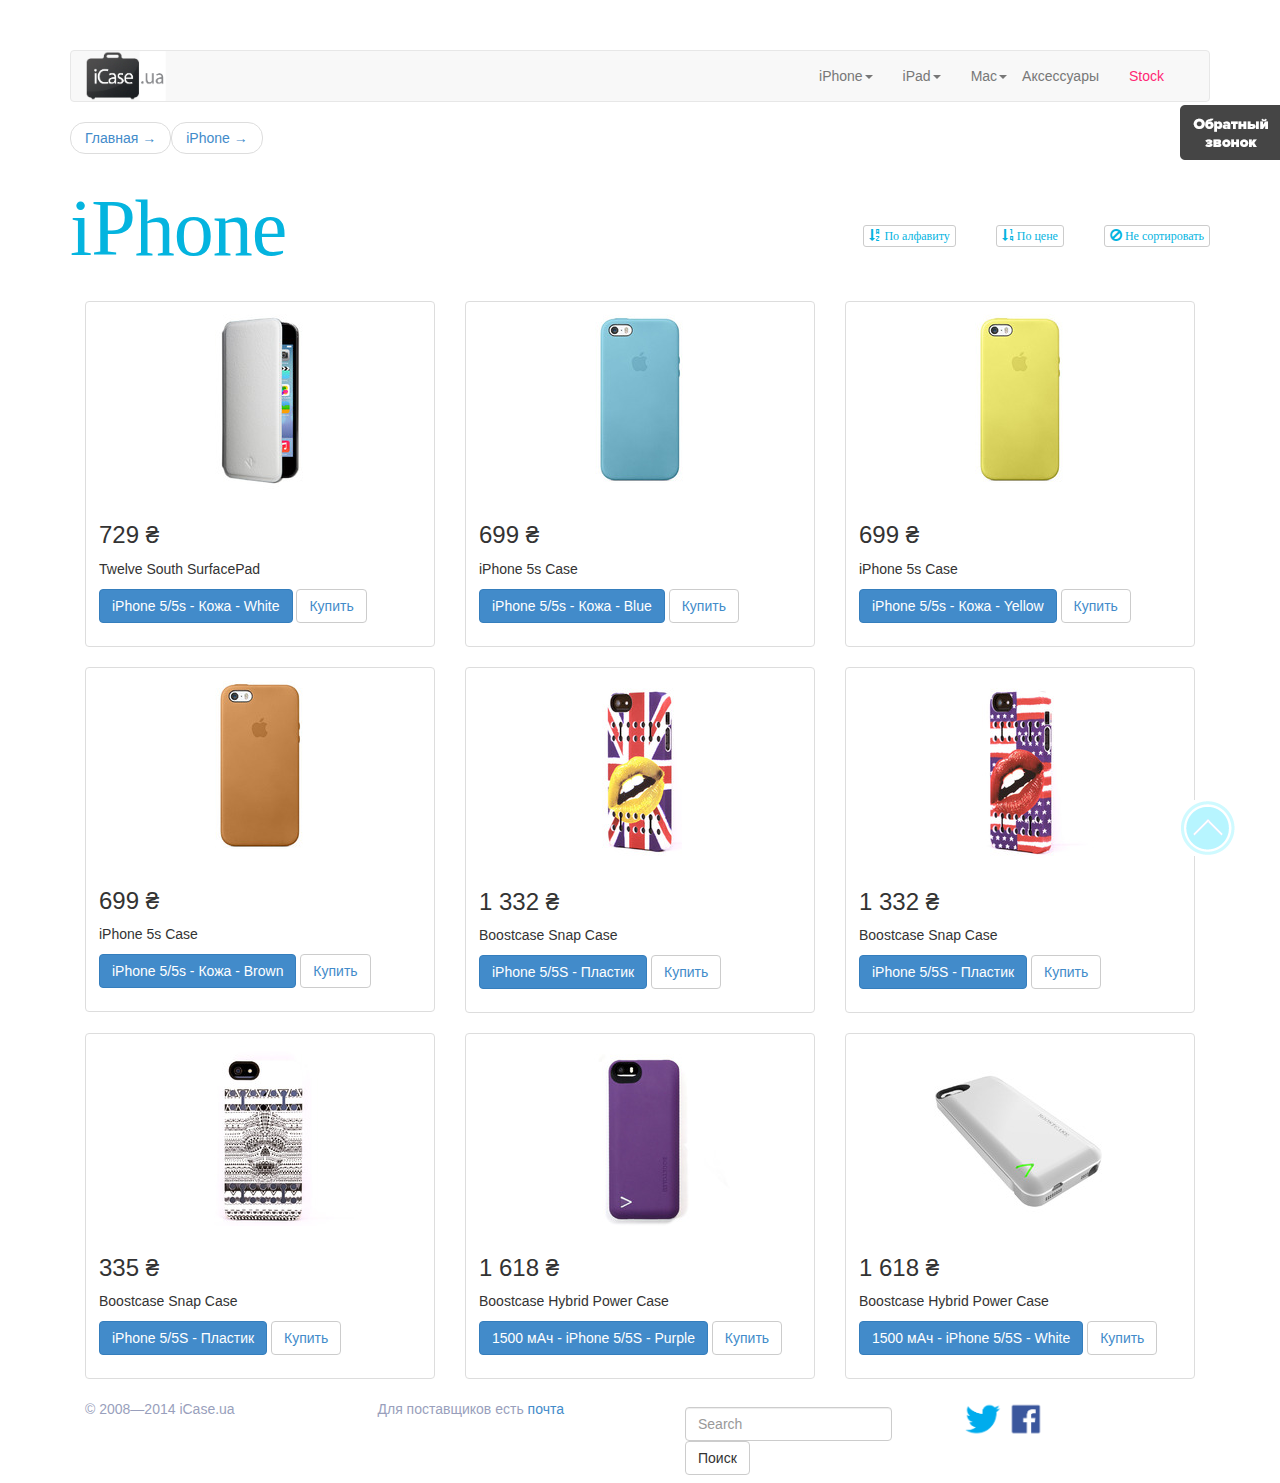
<file: index.html>
<!DOCTYPE html>
<html lang="en">
  <head>
    <meta charset="utf-8">
    <meta http-equiv="X-UA-Compatible" content="IE=edge">
    <meta name="viewport" content="width=device-width, initial-scale=1">
 <title>iPhone | iCase.ua</title>

 <link rel="shortcut icon" href="images/favicon.ico" type="image/x-icon">
<link rel="icon" href="images/favicon.ico" type="image/x-icon">

    <!-- Bootstrap -->
    <link href="css/bootstrap.css" rel="stylesheet">
    <link href="css/styles.css" rel="stylesheet">

    <!-- HTML5 Shim and Respond.js IE8 support of HTML5 elements and media queries -->
    <!-- WARNING: Respond.js doesn't work if you view the page via file:// -->
    <!--[if lt IE 9]>
      <script src="https://oss.maxcdn.com/libs/html5shiv/3.7.0/html5shiv.js"></script>
      <script src="https://oss.maxcdn.com/libs/respond.js/1.4.2/respond.min.js"></script>
    <![endif]-->
  </head>

  <body>
    <!-- jQuery (necessary for Bootstrap's JavaScript plugins) -->
    <script src="https://ajax.googleapis.com/ajax/libs/jquery/1.11.1/jquery.min.js"></script>
    <!-- Include all compiled plugins (below), or include individual files as needed -->
    <script src="js/bootstrap.min.js"></script>

<!--Обратный звонок-->
<div id="callback">
  <a href="#">
    <img src="images/Callback.png" alt="Обратный звонок" >
  </a>
</div>

<!--Якорь начало-->
<div id="up">
  <a href="#">
    <img src="images/UP^.png" alt="В начало">
  </a>
</div>


<div class="container">
	

<nav class="navbar navbar-default" role="navigation">
  <div class="container-fluid">
    <!-- Brand and toggle get grouped for better mobile display -->
    <div class="navbar-header">
      <button type="button" class="navbar-toggle collapsed" data-toggle="collapse" data-target="#bs-example-navbar-collapse-1">
        <span class="sr-only">Toggle navigation</span>
        <span class="icon-bar"></span>
        <span class="icon-bar"></span>
        <span class="icon-bar"></span>
      </button>
      <a class="navbar-brand" href="http://icase.ua/catalog/iphone" id="logopadding">

            <img src="images/logo.png" alt="ICase logo" border="0" width="80" height="50">
      
      </a>
    </div>

    <!-- Collect the nav links, forms, and other content for toggling -->
    <div class="collapse navbar-collapse" id="bs-example-navbar-collapse-1">


      <ul class="nav navbar-nav navbar-right">
        <li><a href="#">Аксессуары</a></li>
        <li><a href="#"><font color="#ff2774">Stock</font></a></li>
      </ul>

      <ul class="nav navbar-nav navbar-right">
        <li class="dropdown">
          <a href="#" class="dropdown-toggle" data-toggle="dropdown">iPhone<span class="caret"></span></a>
          <ul class="dropdown-menu" role="menu">
            <li><a href="#">iPhone 5C</a></li>
            <li><a href="#">iPhone 5S</a></li>
            <li><a href="#">Чехлы для iPhone 5/5S</a></li>
            <!-- <li class="divider"></li>
            <li><a href="#">Separated link</a></li>
            <li class="divider"></li>
            <li><a href="#">One more separated link</a></li>-->
          </ul>
        </li>

        <li class="dropdown">
          <a href="#" class="dropdown-toggle" data-toggle="dropdown">iPad<span class="caret"></span></a>
          <ul class="dropdown-menu" role="menu">
            <li><a href="#">iPad Air</a></li>
            <li><a href="#">iPad Mini Retina</a></li>
            <li><a href="#">Чехлы iPad</a></li>
            <!-- <li class="divider"></li>
            <li><a href="#">Separated link</a></li>
            <li class="divider"></li>
            <li><a href="#">One more separated link</a></li>-->
          </ul>
        </li>

        <li class="dropdown">
          <a href="#" class="dropdown-toggle" data-toggle="dropdown">Mac<span class="caret"></span></a>
          <ul class="dropdown-menu" role="menu">
            <li><a href="#">Ноутбуки</a></li>
            <li><a href="#">Периферия</a></li>
            <li><a href="#">Сумки и кейсы для Mac</a></li>
            <!--<li class="divider"></li>
            <li><a href="#">Separated link</a></li>
            <li class="divider"></li>
            <li><a href="#">One more separated link</a></li>-->
          </ul>
        </li>
      </ul>
<!--Поиск
      <form class="navbar-form navbar-right" role="search">
        <div class="form-group">
          <input type="text" class="form-control" placeholder="Search">
        </div>
        <button type="submit" class="btn btn-default">Поиск</button>
      </form>-->
  

    </div><!-- /.navbar-collapse --> 
  </div><!-- /.container-fluid -->
</nav>

<!--Навигатор-->
<ul class="pager">
  <li class="previous"><a href="#">Главная &rarr;</a></li>
  <li class="previous"><a href="#">iPhone &rarr;</a></li>
</ul>

 <!--Другой Навигатор
<ul class="pagination pagination-sm">
  <li><a href="#">&laquo;</a></li>
  <li><a href="#">1</a></li>
  <li><a href="#">2</a></li>
  <li><a href="#">3</a></li>
  <li><a href="#">4</a></li>
  <li><a href="#">5</a></li>
  <li><a href="#">&raquo;</a></li>
</ul>-->

    <!--Большой логотип-->
<h1 class="biglogo" id="color">iPhone 

    <!--Сортировка-->
    <ul class="navbar-right">
     <button type="button" class="btn btn-default btn-xs">
      <span class="glyphicon glyphicon-ban-circle">
      </span> Не сортировать
     </button>
    </ul>

    <ul class="navbar-right">
     <button type="button" class="btn btn-default btn-xs">
      <span class="glyphicon glyphicon-sort-by-order">
      </span> По цене
     </button>
    </ul>

    <ul class="navbar-right">
     <button type="button" class="btn btn-default btn-xs">
      <span class="glyphicon glyphicon-sort-by-alphabet">
      </span> По алфавиту
     </button>
    </ul>
    
</h1> 


<div>
<div class="col-sm-6 col-md-4">
    <div class="thumbnail">
      <img src="images/white_9.250x188.jpg" alt="...">
      <div class="caption">
             <h3>729 ₴</h3>
        <p>Twelve South SurfacePad</p>
        <p><a href="#" class="btn btn-primary" role="button">iPhone 5/5s - Кожа - White</a> <a href="#" class="btn btn-default" role="button">Купить</a></p>
      </div>
    </div>
  </div>
</div>

<div >
  <div class="col-sm-6 col-md-4">
    <div class="thumbnail">
      <img src="images/blue_6.250x188.jpg" alt="...">
      <div class="caption">
               <h3>699 ₴</h3>
        <p>iPhone 5s Case</p>
        <p><a href="#" class="btn btn-primary" role="button">iPhone 5/5s - Кожа - Blue</a> <a href="#" class="btn btn-default" role="button">Купить</a></p>
      </div>
    </div>
  </div>
</div>

<div >
  <div class="col-sm-6 col-md-4">
    <div class="thumbnail">
      <img src="images/yellow_1.250x188.jpg" alt="...">
      <div class="caption">
              <h3>699 ₴</h3>
        <p>iPhone 5s Case</p>
        <p><a href="#" class="btn btn-primary" role="button">iPhone 5/5s - Кожа - Yellow</a> <a href="#" class="btn btn-default" role="button">Купить</a></p>
      </div>
    </div>
  </div>
</div>

<div >
  <div class="col-sm-6 col-md-4">
    <div class="thumbnail">
      <img src="images/brown_6.250x188.jpg" alt="...">
      <div class="caption">
            <h3>699 ₴</h3>
        <p>iPhone 5s Case</p>
        <p><a href="#" class="btn btn-primary" role="button">iPhone 5/5s - Кожа - Brown</a> <a href="#" class="btn btn-default" role="button">Купить</a></p>
      </div>
    </div>
  </div>
</div>

<div >
  <div class="col-sm-6 col-md-4">
    <div class="thumbnail">
      <img src="images/2_49.250x188.jpg" alt="...">
      <div class="caption">
             <h3>1 332 ₴</h3>
        <p>Boostcase Snap Case</p>
        <p><a href="#" class="btn btn-primary" role="button">iPhone 5/5S - Пластик</a> <a href="#" class="btn btn-default" role="button">Купить</a></p>
      </div>
    </div>
  </div>
</div>

<div >
  <div class="col-sm-6 col-md-4">
    <div class="thumbnail">
      <img src="images/2_48.250x188.jpg" alt="...">
      <div class="caption">
            <h3>1 332 ₴</h3>
        <p>Boostcase Snap Case</p>
        <p><a href="#" class="btn btn-primary" role="button">iPhone 5/5S - Пластик</a> <a href="#" class="btn btn-default" role="button">Купить</a></p>
      </div>
    </div>
  </div>
</div>

<div >
  <div class="col-sm-6 col-md-4">
    <div class="thumbnail">
      <img src="images/1_44.250x188.jpg" alt="...">
      <div class="caption">
              <h3>335 ₴</h3>
        <p>Boostcase Snap Case</p>
        <p><a href="#" class="btn btn-primary" role="button">iPhone 5/5S - Пластик</a> <a href="#" class="btn btn-default" role="button">Купить</a></p>
      </div>
    </div>
  </div>
</div>

<div >
  <div class="col-sm-6 col-md-4">
    <div class="thumbnail">
      <img src="images/1_43.250x188.jpg" alt="...">
      <div class="caption">
             <h3>1 618 ₴</h3>
        <p>Boostcase Hybrid Power Case</p>
        <p><a href="#" class="btn btn-primary" role="button">1500 мАч - iPhone 5/5S - Purple</a> <a href="#" class="btn btn-default" role="button">Купить</a></p>
      </div>
    </div>
  </div>


<div >
  <div class="col-sm-6 col-md-4">
    <div class="thumbnail">
      <img src="images/1_42.250x188.jpg" alt="...">
      <div class="caption">
              <h3>1 618 ₴</h3>
        <p>Boostcase Hybrid Power Case</p>
        <p><a href="#" class="btn btn-primary" role="button">1500 мАч - iPhone 5/5S - White
        </a> <a href="#" class="btn btn-default" role="button">Купить</a></p>
      </div>
    </div>
  </div>
</div>
</div>

<!--Footer-->
<footer>
    <div class="container">
        <div class="row">

            <div class="col-md-3">
             <font class="allright">
              © 2008—2014 iCase.ua
             </font>
            </div>

             <div class="col-md-3">
             <font class="mail">
             Для поставщиков есть
             </font>
             <a href="#">почта</a>
             </div>

            <div class="col-md-3">
             <form class="navbar-form navbar-right" role="search">
               <div class="form-group">
                <input type="text" class="form-control" placeholder="Search">
               </div>
               <button type="submit" class="btn btn-default"> Поиск
               </button>
             </form>
            </div>

             <div class="col-md-3">
             <a href="http://twitter.com/" >
              <img src="images/twitter.png" height="40px" width="40px">
             </a>
             <a href="http://facebook.com/">
              <img src="images/fbook.png" height="40px" width="40px">
             </a>
            </div>
        </div>
    </div>
</footer>


</div>

</body>
</html>
</file>
<file: css/styles.css>
body {
 margin: 0; 
 padding-top: 50px; 
 -webkit-font-smoothing: antialiased;}

h1 {
 display: block;
-webkit-margin-before: 0.67em;
-webkit-margin-after: 0.67em;
-webkit-margin-start: 0px;
-webkit-margin-end: 0px;
}

.biglogo {
  font-family: UltraLight;
  letter-spacing: -1px;
  background: none;
  line-height: 40px;
  font-weight: 100;
  color: #04b4df;
  font-size: 80px;
}

#logopadding {
  padding-top: 0px
}

#callback {
  display:block;
  width:100px;
  height:50px;
  position:fixed;
  right:0;
  top:105px;
  z-index: 99999;
}
/*Якорь*/
#up {  
  display:block;
  width:100px;
  height:50px;
  position:fixed;
  right:0;
  bottom:50px;
  z-index: 99999;
}

.allright {
  color: #999fbc;
}

.mail {
  color: #999fbc

}
/*
#copy {
font-family: Proxima;
position: absolute;
margin-top: 23px;
text-align: left;
color: #999;
font-size: 14px;
}*/

/*выпадение при наведении*/
.dropdown:hover > .dropdown-menu { 
    display: block; 
}
</file>
